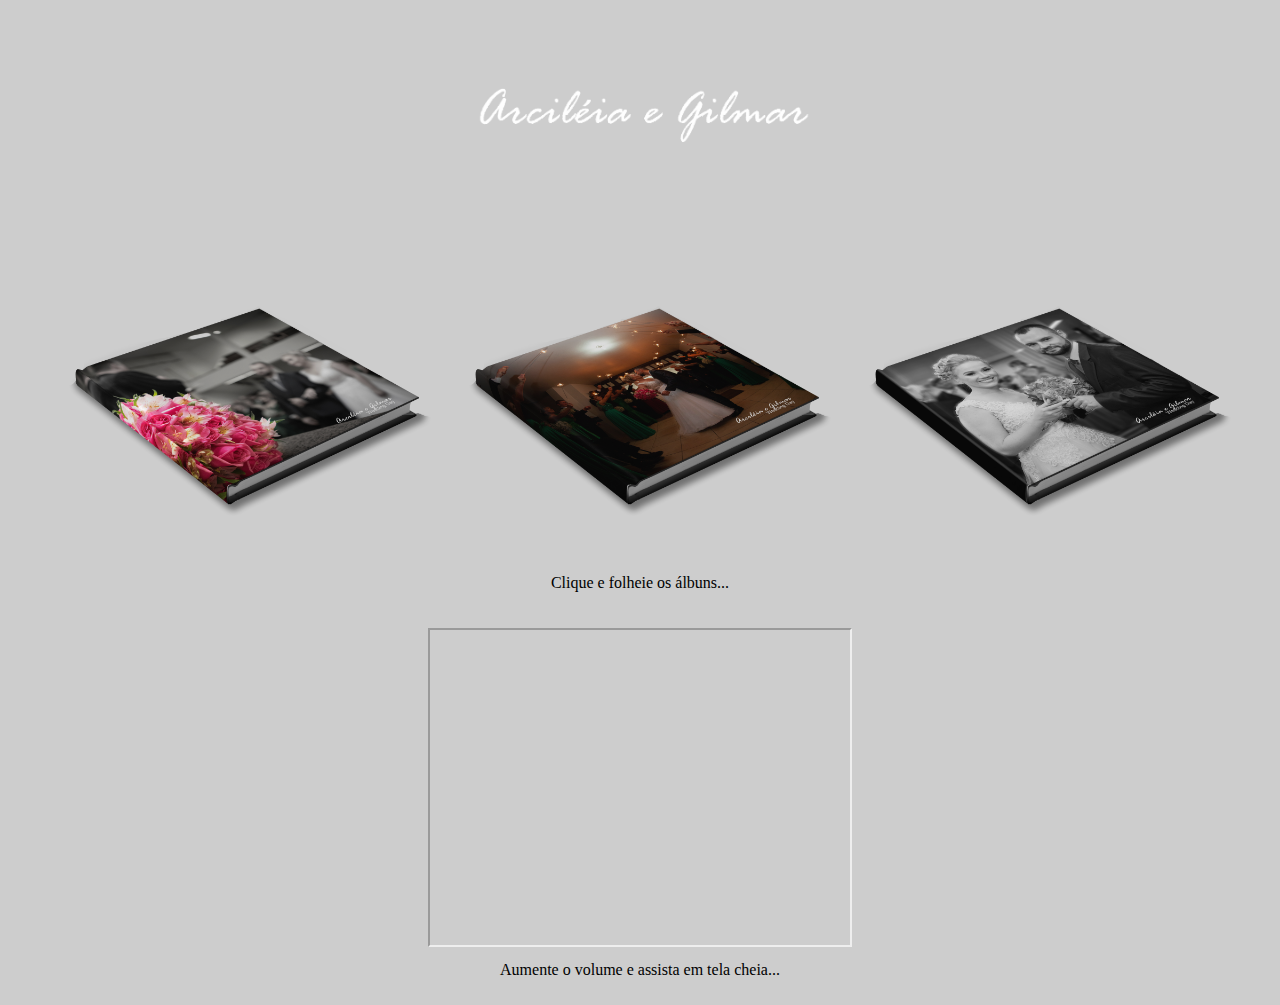
<file: index.html>
<!DOCTYPE html>
<html lang="en">
<head>
    <meta charset="UTF-8">
    <meta http-equiv="X-UA-Compatible" content="IE=edge">
    <meta name="viewport" content="width=device-width, initial-scale=1.0">
    <title>Document</title>
    <Style>

        * {
            background-color: rgb(205, 205, 205);
        }
        figure {
            margin-left: 0;
            margin-right: 0;
        }

        .albuns {
            display: block;
            align-items: center;
            justify-content: center;
            margin-top: 10px;
            margin-bottom: 10px;
        }
        .albunsCols {
            display: flex;
            align-items: center;
            justify-content: center;
            margin-top: 0;
            margin-bottom: 0;
        }

        .videos {
            display: block;
            align-items: center;
            justify-content: center;
            margin-top: 10px;
            margin-bottom: 10px;
        }

        .videosCols {
            display: flex;
            align-items: center;
            justify-content: center;
           
        }

        .colVideo1 {
            margin: 10px;
        }

        .colVideo2 {
            margin: 10px;
        }

        .colVideo3 {
            margin: 10px;
        }

        #videoCaptionInfo {
            margin-top: 0;
        }

    </Style>
</head>
    <body>
        <header class="albunsCols">
            <figure>
                <img src="Logo.jpg" alt="Logo" width="400">
            </figure>
        </header>   
        <main>
            <section class="albuns">
                <div class="albunsCols">
                    <div class="colAlbum0">
                        <a href="Albuns/000/index.html">
                            <figure>
                                <img src="Albuns/000/Mock-Up Album 000.png" alt="Álbum 000" width="400">
                            </figure>
                        </a>
                    </div>
                    <div class="colAlbum1">
                        <a href="Albuns/001/index.html">
                            <figure>
                                <img src="Albuns/001/Mock-Up Album 001.png" alt="Álbum 001" width="400">
                            </figure>
                        </a>
                    </div>
 
                    <div class="colAlbum2">
                        <a href="Albuns/002/index.html">
                            <figure>
                                <img src="Albuns/002/Mock-Up Album 002.png" alt="Álbum 002" width="400">
                            </figure>
                        </a>
                    </div>              
                </div>
                <div class="albunsCols">
                    <p>Clique e folheie os álbuns...</p>
                </div>
            </section>
            <section class="videos">
                <div class="videosCols">
                    <div class="colVideo1">
                        <!--
                        <video width="320" height="240" poster="Videos/01/IMG_2278.jpg" controls>
                            <source src="Videos/01/Slideshow.mp4" type="video/mp4">
                            Seu navegador nao tem suporte para a tag video, utilize outro navegador.
                        </video>
                        -->
                        <iframe width="420" height="315"
                            src="https://www.youtube.com/embed/AD1c9cPruDc">
                        </iframe>
                    </div>
                </div>
                <div class="videosCols" >
                    <p id="videoCaptionInfo">Aumente o volume e assista em tela cheia...</p>
                </div>

            </section>

        </main>
        <footer>

        </footer>
        
    </body>
</html>
</file>
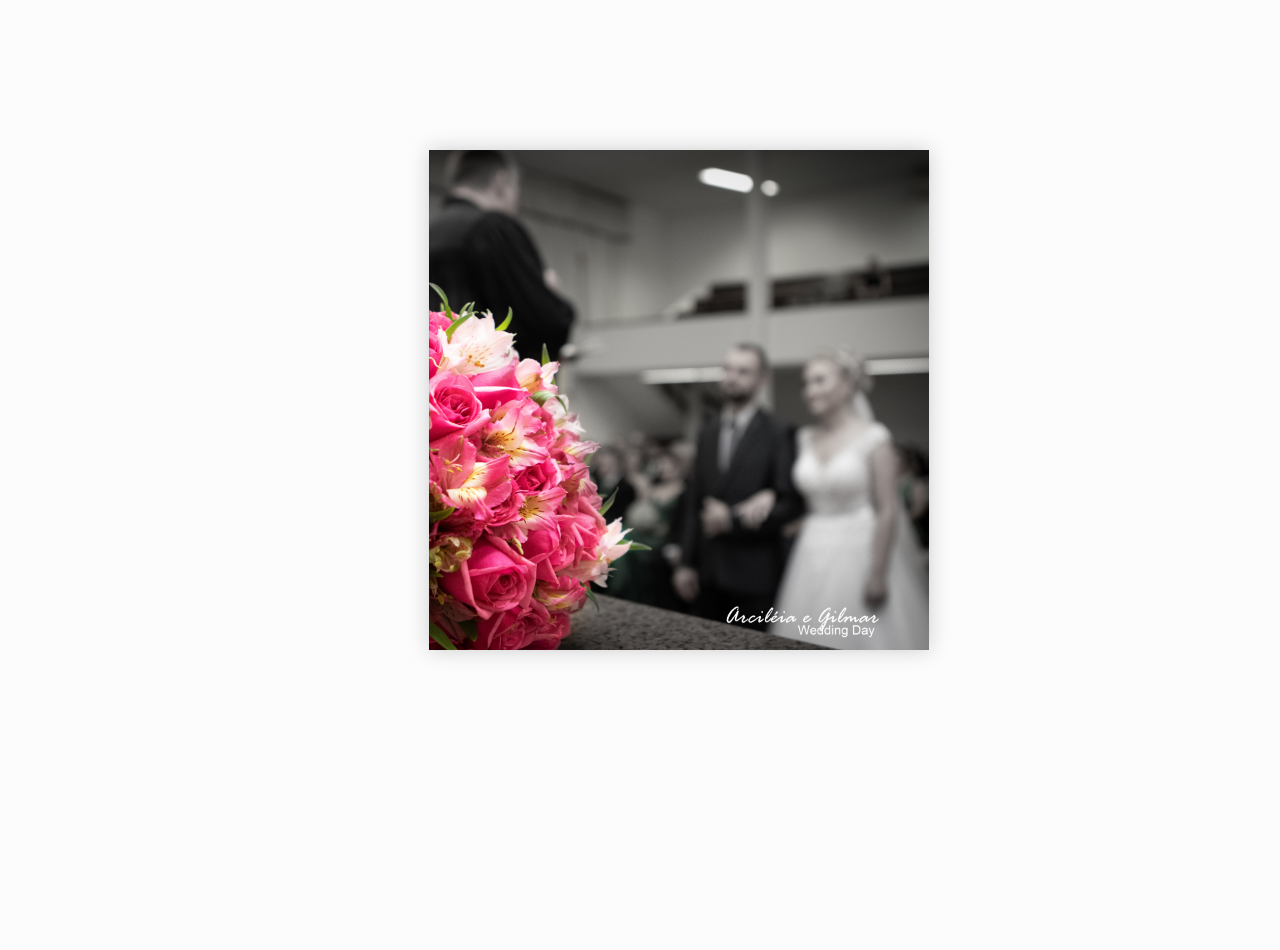
<file: Albuns/000/index.html>
<!doctype html>
<!--[if lt IE 7 ]> <html lang="en" class="ie6"> <![endif]-->
<!--[if IE 7 ]>    <html lang="en" class="ie7"> <![endif]-->
<!--[if IE 8 ]>    <html lang="en" class="ie8"> <![endif]-->
<!--[if IE 9 ]>    <html lang="en" class="ie9"> <![endif]-->
<!--[if !IE]><!--> <html lang="en"> <!--<![endif]-->
<head>
<meta name="viewport" content="width = 1050, user-scalable = yes" />
<script type="text/javascript" src="5396f77366f55/turnjs4/extras/jquery.min.1.7.js"></script>
<script type="text/javascript" src="5396f77366f55/turnjs4/extras/modernizr.2.5.3.min.js"></script>
</head>
<body>

<div class="flipbook-viewport">
	<div class="container">
		<div class="flipbook">
	        <div style="background-image:url(5396f77366f55/turnjs4/samples/basic/pages/000.jpg)" class="hard"></div>
			<div style="background-image:url(5396f77366f55/turnjs4/samples/basic/pages/001.jpg)" class="hard"></div>
			<div style="background-image:url(5396f77366f55/turnjs4/samples/basic/pages/002.jpg)" class="hard"></div>
			<div style="background-image:url(5396f77366f55/turnjs4/samples/basic/pages/003.jpg)" class="hard"></div>
			<div style="background-image:url(5396f77366f55/turnjs4/samples/basic/pages/004.jpg)" class="hard"></div>
			<div style="background-image:url(5396f77366f55/turnjs4/samples/basic/pages/005.jpg)" class="hard"></div>
			<div style="background-image:url(5396f77366f55/turnjs4/samples/basic/pages/006.jpg)" class="hard"></div>
			<div style="background-image:url(5396f77366f55/turnjs4/samples/basic/pages/007.jpg)" class="hard"></div>
			<div style="background-image:url(5396f77366f55/turnjs4/samples/basic/pages/008.jpg)" class="hard"></div>
			<div style="background-image:url(5396f77366f55/turnjs4/samples/basic/pages/009.jpg)" class="hard"></div>
			<div style="background-image:url(5396f77366f55/turnjs4/samples/basic/pages/010.jpg)" class="hard"></div>
			<div style="background-image:url(5396f77366f55/turnjs4/samples/basic/pages/011.jpg)" class="hard"></div>
			<div style="background-image:url(5396f77366f55/turnjs4/samples/basic/pages/012.jpg)" class="hard"></div>
			<div style="background-image:url(5396f77366f55/turnjs4/samples/basic/pages/013.jpg)" class="hard"></div>
			<div style="background-image:url(5396f77366f55/turnjs4/samples/basic/pages/014.jpg)" class="hard"></div>
			<div style="background-image:url(5396f77366f55/turnjs4/samples/basic/pages/015.jpg)" class="hard"></div>
			<div style="background-image:url(5396f77366f55/turnjs4/samples/basic/pages/016.jpg)" class="hard"></div>
			<div style="background-image:url(5396f77366f55/turnjs4/samples/basic/pages/017.jpg)" class="hard"></div>
			<div style="background-image:url(5396f77366f55/turnjs4/samples/basic/pages/018.jpg)" class="hard"></div>
			<div style="background-image:url(5396f77366f55/turnjs4/samples/basic/pages/019.jpg)" class="hard"></div>
			<div style="background-image:url(5396f77366f55/turnjs4/samples/basic/pages/020.jpg)" class="hard"></div>
			<div style="background-image:url(5396f77366f55/turnjs4/samples/basic/pages/021.jpg)" class="hard"></div>
			<div style="background-image:url(5396f77366f55/turnjs4/samples/basic/pages/022.jpg)" class="hard"></div>
			<div style="background-image:url(5396f77366f55/turnjs4/samples/basic/pages/023.jpg)" class="hard"></div>
			<div style="background-image:url(5396f77366f55/turnjs4/samples/basic/pages/024.jpg)" class="hard"></div>			
			<div style="background-image:url(5396f77366f55/turnjs4/samples/basic/pages/025.jpg)" class="hard"></div>			
			<div style="background-image:url(5396f77366f55/turnjs4/samples/basic/pages/026.jpg)" class="hard"></div>			
			<div style="background-image:url(5396f77366f55/turnjs4/samples/basic/pages/027.jpg)" class="hard"></div>			
			<div style="background-image:url(5396f77366f55/turnjs4/samples/basic/pages/028.jpg)" class="hard"></div>			
			<div style="background-image:url(5396f77366f55/turnjs4/samples/basic/pages/029.jpg)" class="hard"></div>			
			<div style="background-image:url(5396f77366f55/turnjs4/samples/basic/pages/030.jpg)" class="hard"></div>			
			<div style="background-image:url(5396f77366f55/turnjs4/samples/basic/pages/031.jpg)" class="hard"></div>			
			<div style="background-image:url(5396f77366f55/turnjs4/samples/basic/pages/032.jpg)" class="hard"></div>			
			<div style="background-image:url(5396f77366f55/turnjs4/samples/basic/pages/033.jpg)" class="hard"></div>			
			<div style="background-image:url(5396f77366f55/turnjs4/samples/basic/pages/034.jpg)" class="hard"></div>			
			<div style="background-image:url(5396f77366f55/turnjs4/samples/basic/pages/035.jpg)" class="hard"></div>			
			<div style="background-image:url(5396f77366f55/turnjs4/samples/basic/pages/036.jpg)" class="hard"></div>			
			<div style="background-image:url(5396f77366f55/turnjs4/samples/basic/pages/037.jpg)" class="hard"></div>			
			<div style="background-image:url(5396f77366f55/turnjs4/samples/basic/pages/038.jpg)" class="hard"></div>			
			<div style="background-image:url(5396f77366f55/turnjs4/samples/basic/pages/039.jpg)" class="hard"></div>			
			<div style="background-image:url(5396f77366f55/turnjs4/samples/basic/pages/040.jpg)" class="hard"></div>			
			<div style="background-image:url(5396f77366f55/turnjs4/samples/basic/pages/999.jpg)" class="hard"></div>
		</div>
	</div>
</div>


<script type="text/javascript">

function loadApp() {

	// Create the flipbook

	$('.flipbook').turn({
			// Width

			width:1000,

			// Height

			height:500,

			// Elevation

			elevation: 50,

			// Enable gradients

			gradients: true,

			// Auto center this flipbook

			autoCenter: true

	});
}

// Load the HTML4 version if there's not CSS transform

yepnope({
	test : Modernizr.csstransforms,
	yep: ['5396f77366f55/turnjs4/lib/turn.js'],
	nope: ['5396f77366f55/turnjs4/lib/turn.html4.min.js'],
	both: ['5396f77366f55/turnjs4/samples/basic/css/basic.css'],
	complete: loadApp
});

</script>

</body>
</html>
</file>
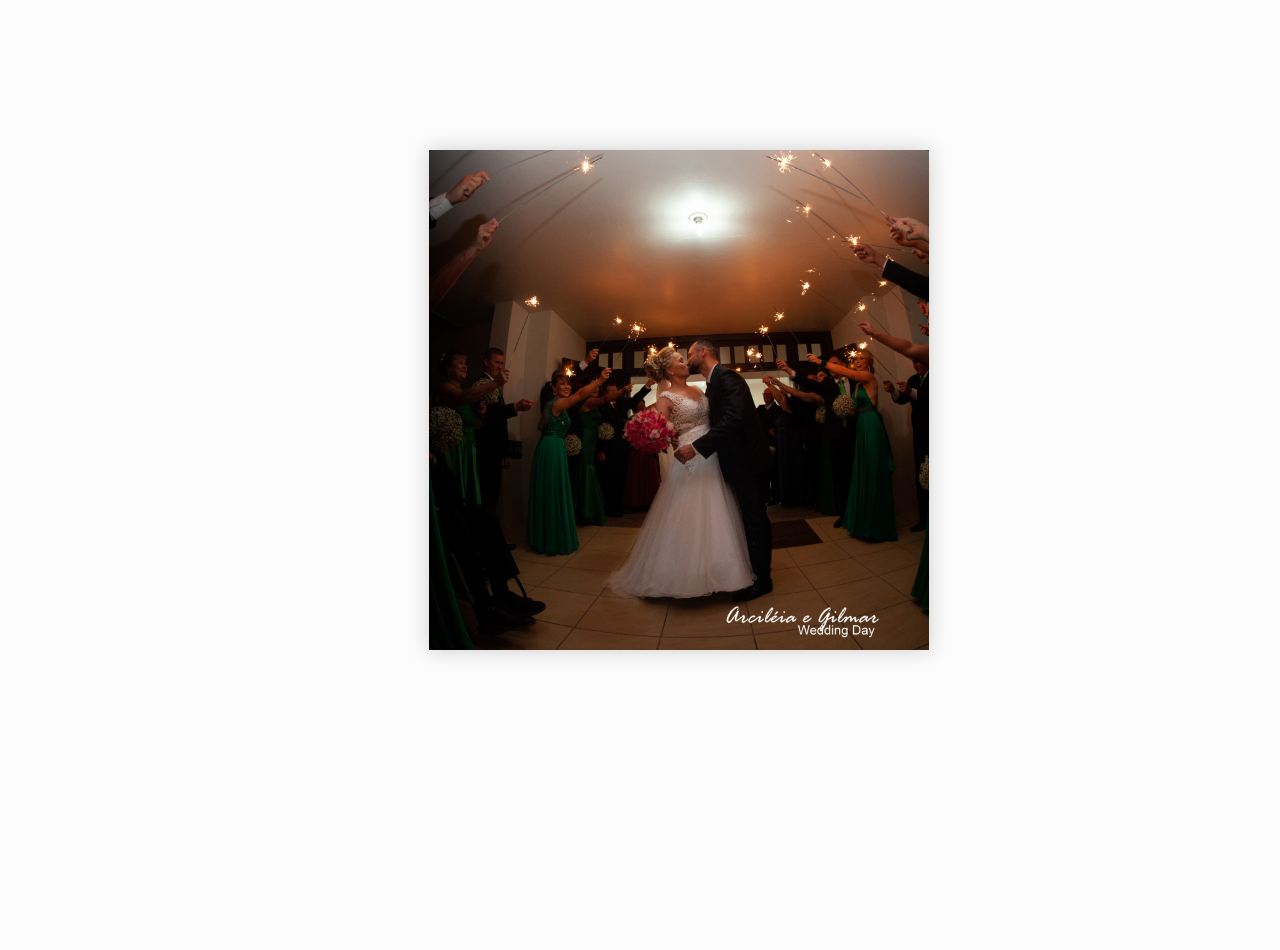
<file: Albuns/001/index.html>
<!doctype html>
<!--[if lt IE 7 ]> <html lang="en" class="ie6"> <![endif]-->
<!--[if IE 7 ]>    <html lang="en" class="ie7"> <![endif]-->
<!--[if IE 8 ]>    <html lang="en" class="ie8"> <![endif]-->
<!--[if IE 9 ]>    <html lang="en" class="ie9"> <![endif]-->
<!--[if !IE]><!--> <html lang="en"> <!--<![endif]-->
<head>
<meta name="viewport" content="width = 1050, user-scalable = yes" />
<script type="text/javascript" src="5396f77366f55/turnjs4/extras/jquery.min.1.7.js"></script>
<script type="text/javascript" src="5396f77366f55/turnjs4/extras/modernizr.2.5.3.min.js"></script>
</head>
<body>

<div class="flipbook-viewport">
	<div class="container">
		<div class="flipbook">
	        <div style="background-image:url(5396f77366f55/turnjs4/samples/basic/pages/000.jpg)" class="hard"></div>
			<div style="background-image:url(5396f77366f55/turnjs4/samples/basic/pages/001.jpg)" class="hard"></div>
			<div style="background-image:url(5396f77366f55/turnjs4/samples/basic/pages/002.jpg)" class="hard"></div>
			<div style="background-image:url(5396f77366f55/turnjs4/samples/basic/pages/003.jpg)" class="hard"></div>
			<div style="background-image:url(5396f77366f55/turnjs4/samples/basic/pages/004.jpg)" class="hard"></div>
			<div style="background-image:url(5396f77366f55/turnjs4/samples/basic/pages/005.jpg)" class="hard"></div>
			<div style="background-image:url(5396f77366f55/turnjs4/samples/basic/pages/006.jpg)" class="hard"></div>
			<div style="background-image:url(5396f77366f55/turnjs4/samples/basic/pages/007.jpg)" class="hard"></div>
			<div style="background-image:url(5396f77366f55/turnjs4/samples/basic/pages/008.jpg)" class="hard"></div>
			<div style="background-image:url(5396f77366f55/turnjs4/samples/basic/pages/009.jpg)" class="hard"></div>
			<div style="background-image:url(5396f77366f55/turnjs4/samples/basic/pages/010.jpg)" class="hard"></div>
			<div style="background-image:url(5396f77366f55/turnjs4/samples/basic/pages/011.jpg)" class="hard"></div>
			<div style="background-image:url(5396f77366f55/turnjs4/samples/basic/pages/012.jpg)" class="hard"></div>
			<div style="background-image:url(5396f77366f55/turnjs4/samples/basic/pages/013.jpg)" class="hard"></div>
			<div style="background-image:url(5396f77366f55/turnjs4/samples/basic/pages/014.jpg)" class="hard"></div>
			<div style="background-image:url(5396f77366f55/turnjs4/samples/basic/pages/015.jpg)" class="hard"></div>
			<div style="background-image:url(5396f77366f55/turnjs4/samples/basic/pages/016.jpg)" class="hard"></div>
			<div style="background-image:url(5396f77366f55/turnjs4/samples/basic/pages/017.jpg)" class="hard"></div>
			<div style="background-image:url(5396f77366f55/turnjs4/samples/basic/pages/018.jpg)" class="hard"></div>
			<div style="background-image:url(5396f77366f55/turnjs4/samples/basic/pages/019.jpg)" class="hard"></div>
			<div style="background-image:url(5396f77366f55/turnjs4/samples/basic/pages/020.jpg)" class="hard"></div>
			<div style="background-image:url(5396f77366f55/turnjs4/samples/basic/pages/021.jpg)" class="hard"></div>
			<div style="background-image:url(5396f77366f55/turnjs4/samples/basic/pages/022.jpg)" class="hard"></div>
			<div style="background-image:url(5396f77366f55/turnjs4/samples/basic/pages/023.jpg)" class="hard"></div>
			<div style="background-image:url(5396f77366f55/turnjs4/samples/basic/pages/024.jpg)" class="hard"></div>
			<div style="background-image:url(5396f77366f55/turnjs4/samples/basic/pages/025.jpg)" class="hard"></div>
			<div style="background-image:url(5396f77366f55/turnjs4/samples/basic/pages/026.jpg)" class="hard"></div>
			<div style="background-image:url(5396f77366f55/turnjs4/samples/basic/pages/027.jpg)" class="hard"></div>
			<div style="background-image:url(5396f77366f55/turnjs4/samples/basic/pages/028.jpg)" class="hard"></div>
			<div style="background-image:url(5396f77366f55/turnjs4/samples/basic/pages/029.jpg)" class="hard"></div>
			<div style="background-image:url(5396f77366f55/turnjs4/samples/basic/pages/030.jpg)" class="hard"></div>
			<div style="background-image:url(5396f77366f55/turnjs4/samples/basic/pages/031.jpg)" class="hard"></div>
			<div style="background-image:url(5396f77366f55/turnjs4/samples/basic/pages/032.jpg)" class="hard"></div>
			<div style="background-image:url(5396f77366f55/turnjs4/samples/basic/pages/033.jpg)" class="hard"></div>
			<div style="background-image:url(5396f77366f55/turnjs4/samples/basic/pages/034.jpg)" class="hard"></div>
			<div style="background-image:url(5396f77366f55/turnjs4/samples/basic/pages/035.jpg)" class="hard"></div>
			<div style="background-image:url(5396f77366f55/turnjs4/samples/basic/pages/036.jpg)" class="hard"></div>
			<div style="background-image:url(5396f77366f55/turnjs4/samples/basic/pages/037.jpg)" class="hard"></div>
			<div style="background-image:url(5396f77366f55/turnjs4/samples/basic/pages/038.jpg)" class="hard"></div>
			<div style="background-image:url(5396f77366f55/turnjs4/samples/basic/pages/999.jpg)" class="hard"></div>

		</div>
	</div>
</div>


<script type="text/javascript">

function loadApp() {

	// Create the flipbook

	$('.flipbook').turn({
			// Width

			width:1000,

			// Height

			height:500,

			// Elevation

			elevation: 50,

			// Enable gradients

			gradients: true,

			// Auto center this flipbook

			autoCenter: true

	});
}

// Load the HTML4 version if there's not CSS transform

yepnope({
	test : Modernizr.csstransforms,
	yep: ['5396f77366f55/turnjs4/lib/turn.js'],
	nope: ['5396f77366f55/turnjs4/lib/turn.html4.min.js'],
	both: ['5396f77366f55/turnjs4/samples/basic/css/basic.css'],
	complete: loadApp
});

</script>

</body>
</html>
</file>
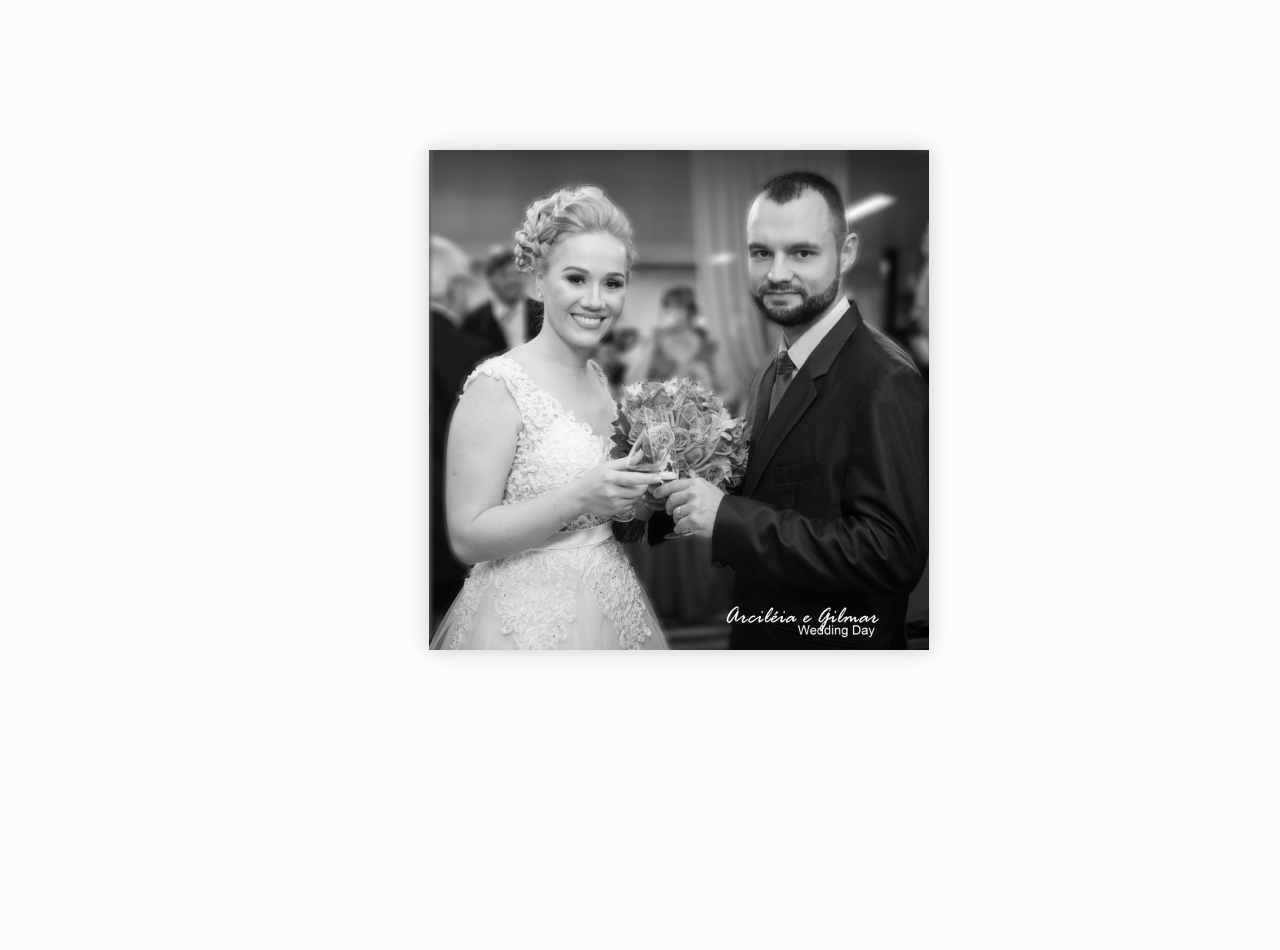
<file: Albuns/002/index.html>
<!doctype html>
<!--[if lt IE 7 ]> <html lang="en" class="ie6"> <![endif]-->
<!--[if IE 7 ]>    <html lang="en" class="ie7"> <![endif]-->
<!--[if IE 8 ]>    <html lang="en" class="ie8"> <![endif]-->
<!--[if IE 9 ]>    <html lang="en" class="ie9"> <![endif]-->
<!--[if !IE]><!--> <html lang="en"> <!--<![endif]-->
<head>
<meta name="viewport" content="width = 1050, user-scalable = yes" />
<script type="text/javascript" src="5396f77366f55/turnjs4/extras/jquery.min.1.7.js"></script>
<script type="text/javascript" src="5396f77366f55/turnjs4/extras/modernizr.2.5.3.min.js"></script>
</head>
<body>

<div class="flipbook-viewport">
	<div class="container">
		<div class="flipbook">
	        <div style="background-image:url(5396f77366f55/turnjs4/samples/basic/pages/000.jpg)" class="hard"></div>
			<div style="background-image:url(5396f77366f55/turnjs4/samples/basic/pages/001.jpg)" class="hard"></div>
			<div style="background-image:url(5396f77366f55/turnjs4/samples/basic/pages/002.jpg)" class="hard"></div>
			<div style="background-image:url(5396f77366f55/turnjs4/samples/basic/pages/003.jpg)" class="hard"></div>
			<div style="background-image:url(5396f77366f55/turnjs4/samples/basic/pages/004.jpg)" class="hard"></div>
			<div style="background-image:url(5396f77366f55/turnjs4/samples/basic/pages/005.jpg)" class="hard"></div>
			<div style="background-image:url(5396f77366f55/turnjs4/samples/basic/pages/006.jpg)" class="hard"></div>
			<div style="background-image:url(5396f77366f55/turnjs4/samples/basic/pages/007.jpg)" class="hard"></div>
			<div style="background-image:url(5396f77366f55/turnjs4/samples/basic/pages/008.jpg)" class="hard"></div>
			<div style="background-image:url(5396f77366f55/turnjs4/samples/basic/pages/009.jpg)" class="hard"></div>
			<div style="background-image:url(5396f77366f55/turnjs4/samples/basic/pages/010.jpg)" class="hard"></div>
			<div style="background-image:url(5396f77366f55/turnjs4/samples/basic/pages/011.jpg)" class="hard"></div>
			<div style="background-image:url(5396f77366f55/turnjs4/samples/basic/pages/012.jpg)" class="hard"></div>
			<div style="background-image:url(5396f77366f55/turnjs4/samples/basic/pages/013.jpg)" class="hard"></div>
			<div style="background-image:url(5396f77366f55/turnjs4/samples/basic/pages/014.jpg)" class="hard"></div>
			<div style="background-image:url(5396f77366f55/turnjs4/samples/basic/pages/015.jpg)" class="hard"></div>
			<div style="background-image:url(5396f77366f55/turnjs4/samples/basic/pages/016.jpg)" class="hard"></div>
			<div style="background-image:url(5396f77366f55/turnjs4/samples/basic/pages/017.jpg)" class="hard"></div>
			<div style="background-image:url(5396f77366f55/turnjs4/samples/basic/pages/018.jpg)" class="hard"></div>
			<div style="background-image:url(5396f77366f55/turnjs4/samples/basic/pages/019.jpg)" class="hard"></div>
			<div style="background-image:url(5396f77366f55/turnjs4/samples/basic/pages/020.jpg)" class="hard"></div>			
			<div style="background-image:url(5396f77366f55/turnjs4/samples/basic/pages/021.jpg)" class="hard"></div>			
			<div style="background-image:url(5396f77366f55/turnjs4/samples/basic/pages/022.jpg)" class="hard"></div>			
			<div style="background-image:url(5396f77366f55/turnjs4/samples/basic/pages/023.jpg)" class="hard"></div>			
			<div style="background-image:url(5396f77366f55/turnjs4/samples/basic/pages/024.jpg)" class="hard"></div>			
			<div style="background-image:url(5396f77366f55/turnjs4/samples/basic/pages/025.jpg)" class="hard"></div>			
			<div style="background-image:url(5396f77366f55/turnjs4/samples/basic/pages/026.jpg)" class="hard"></div>			
			<div style="background-image:url(5396f77366f55/turnjs4/samples/basic/pages/027.jpg)" class="hard"></div>			
			<div style="background-image:url(5396f77366f55/turnjs4/samples/basic/pages/028.jpg)" class="hard"></div>			
			<div style="background-image:url(5396f77366f55/turnjs4/samples/basic/pages/029.jpg)" class="hard"></div>			
			<div style="background-image:url(5396f77366f55/turnjs4/samples/basic/pages/030.jpg)" class="hard"></div>			
			<div style="background-image:url(5396f77366f55/turnjs4/samples/basic/pages/031.jpg)" class="hard"></div>			
			<div style="background-image:url(5396f77366f55/turnjs4/samples/basic/pages/032.jpg)" class="hard"></div>			
			<div style="background-image:url(5396f77366f55/turnjs4/samples/basic/pages/033.jpg)" class="hard"></div>			
			<div style="background-image:url(5396f77366f55/turnjs4/samples/basic/pages/034.jpg)" class="hard"></div>			
			<div style="background-image:url(5396f77366f55/turnjs4/samples/basic/pages/999.jpg)" class="hard"></div>
		</div>
	</div>
</div>


<script type="text/javascript">

function loadApp() {

	// Create the flipbook

	$('.flipbook').turn({
			// Width

			width:1000,

			// Height

			height:500,

			// Elevation

			elevation: 50,

			// Enable gradients

			gradients: true,

			// Auto center this flipbook

			autoCenter: true

	});
}

// Load the HTML4 version if there's not CSS transform

yepnope({
	test : Modernizr.csstransforms,
	yep: ['5396f77366f55/turnjs4/lib/turn.js'],
	nope: ['5396f77366f55/turnjs4/lib/turn.html4.min.js'],
	both: ['5396f77366f55/turnjs4/samples/basic/css/basic.css'],
	complete: loadApp
});

</script>

</body>
</html>
</file>
